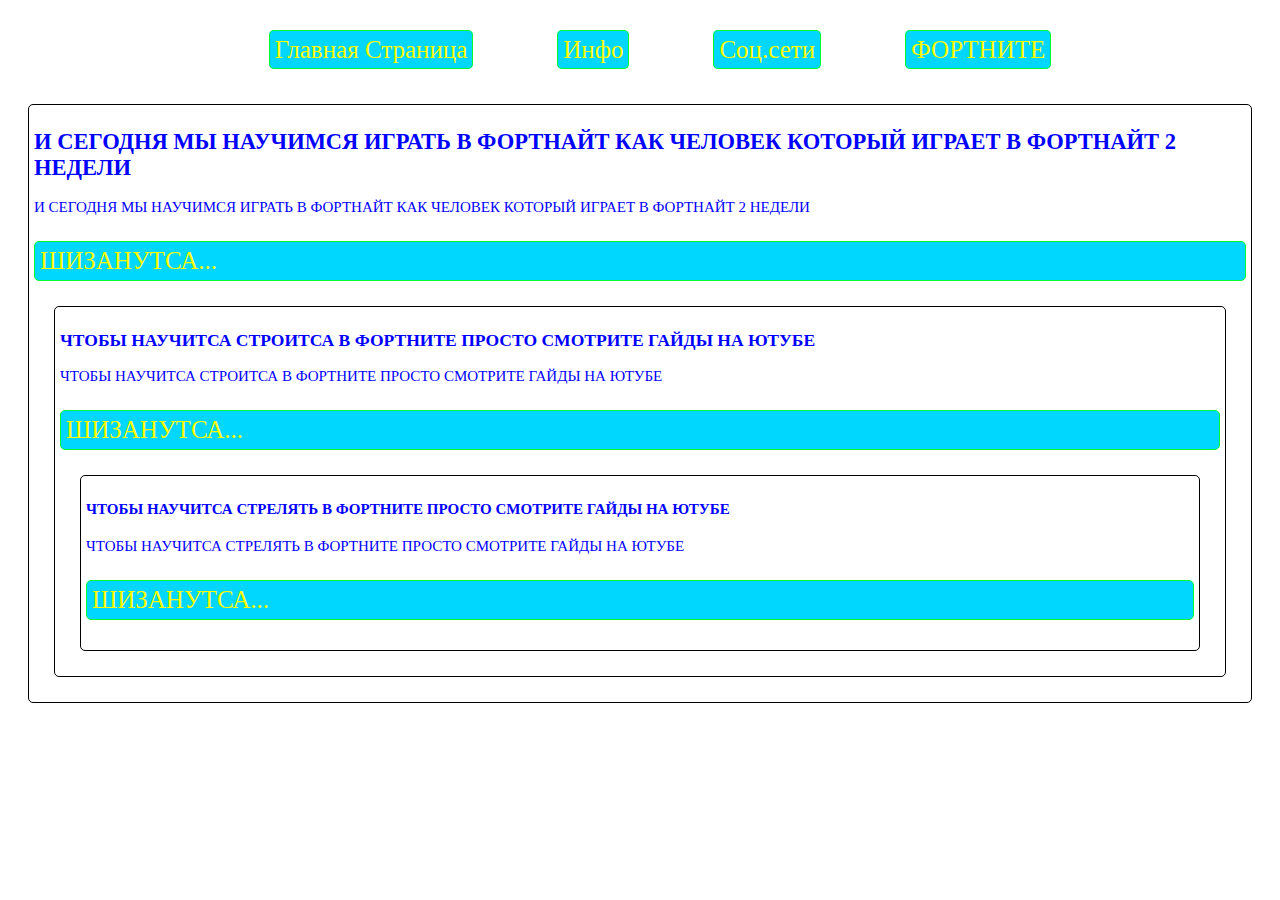
<file: index.html>
<!DOCTYPE html>
<html lang="en">
<head>
  <meta charset="UTF-8">
  <meta name="viewport" content="width=device-width, initial-scale=1.0">
  <meta http-equiv="X-UA-Compatible" content="ie=edge">
  <title>ФОРТНИТЕ</title>
  <link rel="stylesheet" href="css/style.css">
</head>
<body>
  <header>
    <ol align="center">
      <li><a href="#">Главная Страница</a></li>
      <li><a href="#">Инфо</a></li>
      <li><a href="#">Соц.сети</a></li>
      <li><a href="#">ФОРТНИТЕ</a></li>
    </ol>
  </header>
  <main>
    <div class="posts">
      <h2>И СЕГОДНЯ МЫ НАУЧИМСЯ ИГРАТЬ В ФОРТНАЙТ КАК ЧЕЛОВЕК КОТОРЫЙ ИГРАЕТ В ФОРТНАЙТ 2 НЕДЕЛИ</h2>
      <p>И СЕГОДНЯ МЫ НАУЧИМСЯ ИГРАТЬ В ФОРТНАЙТ КАК ЧЕЛОВЕК КОТОРЫЙ ИГРАЕТ В ФОРТНАЙТ 2 НЕДЕЛИ</p>
      <p class="button">ШИЗАНУТСА...</p>
    <div class="posts">
      <h3>ЧТОБЫ НАУЧИТСА СТРОИТСА В ФОРТНИТЕ ПРОСТО СМОТРИТЕ ГАЙДЫ НА ЮТУБЕ</h3>
      <p>ЧТОБЫ НАУЧИТСА СТРОИТСА В ФОРТНИТЕ ПРОСТО СМОТРИТЕ ГАЙДЫ НА ЮТУБЕ</p>
      <p class="button">ШИЗАНУТСА...</p>
    <div class="posts">
      <h4>ЧТОБЫ НАУЧИТСА СТРЕЛЯТЬ В ФОРТНИТЕ ПРОСТО СМОТРИТЕ ГАЙДЫ НА ЮТУБЕ</h4>
      <p>ЧТОБЫ НАУЧИТСА СТРЕЛЯТЬ В ФОРТНИТЕ ПРОСТО СМОТРИТЕ ГАЙДЫ НА ЮТУБЕ</p>
      <p class="button">ШИЗАНУТСА...</p>
    </div>
  </main>
  <footer>

  </footer>
</body>
</html>
</file>
<file: css/style.css>
body{
  background-image: url(https://i.playground.ru//i/screenshot/108443/fortnite.jpg);
}
li{
  display: inline-block;
  padding: 20px 40px
}
a{
  background-color: #00D7FF;
  border: 1px solid #00FF30;
  border-radius: 5px;
  font-size: 25px;
  padding: 5px 5px;
  text-decoration: none;
  color: #FFFA00;
}
a:hover{
  background-color: #008CFF;
  border: 1px solid #01FFD0;
  border-radius: 5px;
  font-size: 26px;
  padding: 5px 5px;
  text-decoration: none;
  color: #FFCC01;
}
.posts{
  border: 1px solid black;
  border-radius: 5px;
  font-size: 15px;
  padding: 5px 5px;
  text-decoration: none;
  color: blue;
  margin: 20px 20px;
}
.button{
  background-color: #00D7FF;
  border: 1px solid #00FF30;
  border-radius: 5px;
  font-size: 25px;
  padding: 5px 5px;
  text-decoration: none;
  color: #FFFA00;
}
.button:hover{
  background-color: #008CFF;
  border: 1px solid #01FFD0;
  border-radius: 5px;
  font-size: 26px;
  padding: 5px 5px;
  text-decoration: none;
  color: #FFCC01;
</file>
